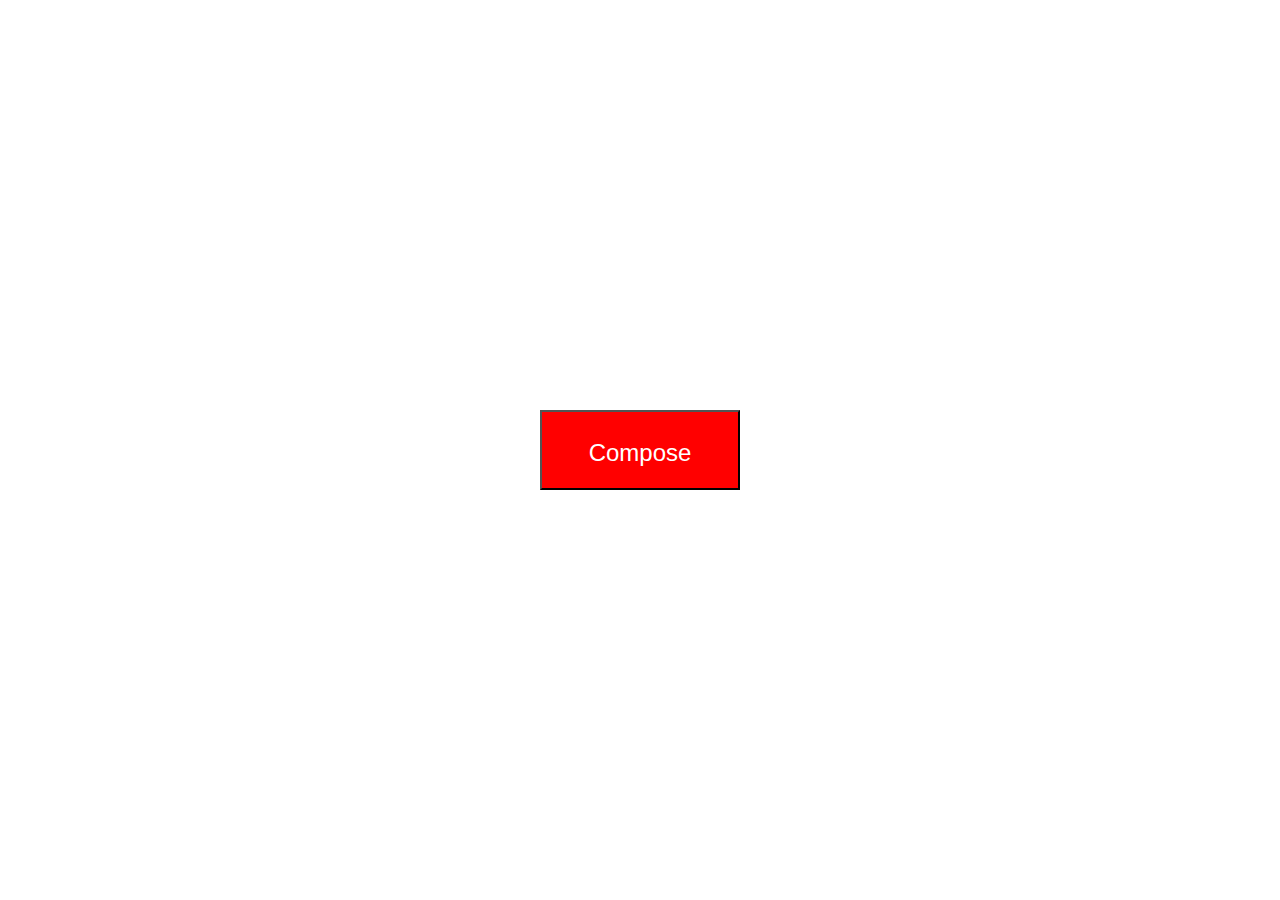
<file: excercise_06/index.html>
<!DOCTYPE html>
<html lang="en">
<head>
    <meta charset="UTF-8">
    <meta http-equiv="X-UA-Compatible" content="IE=edge">
    <meta name="viewport" content="width=device-width, initial-scale=1.0">
    <title>Document</title>
    <link rel = "stylesheet" href = "style.css">
</head>
<body>
    <button class="button"> Compose</button>
     
      <script src = "main.js"></script>
</body>

</html>
</file>
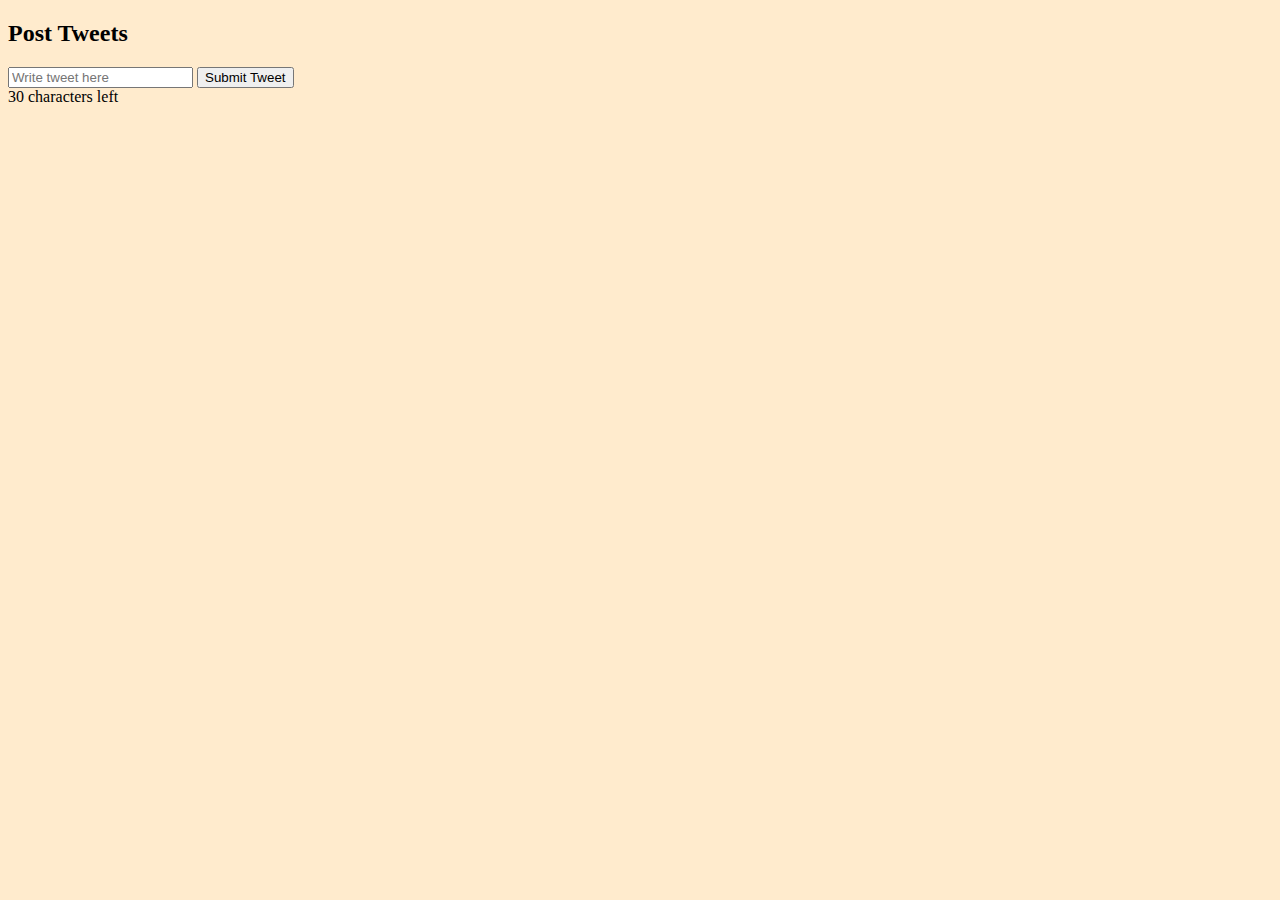
<file: excercise_07/index.html>
<!DOCTYPE html>
<html lang="en">
<head>
    <meta charset="UTF-8">
    <meta http-equiv="X-UA-Compatible" content="IE=edge">
    <meta name="viewport" content="width=device-width, initial-scale=1.0">
    <title>Twitter Clone</title>
    <link  rel = "stylesheet" href = "style.css">
</head>
<body>
    <!-- tittle -->
<h2> Post Tweets</h2>
<!-- input field to enter your tweets -->
<form>

<input type = "text" class="tweet" placeholder="Write tweet here">
<button> Submit Tweet</button>
</form>
<div><span class="tweet_count"></span> characters left</div>


<!-- container to display tweets -->
<ul>  </ul>





<script src="script.js" ></script>
</body>
</html>
</file>
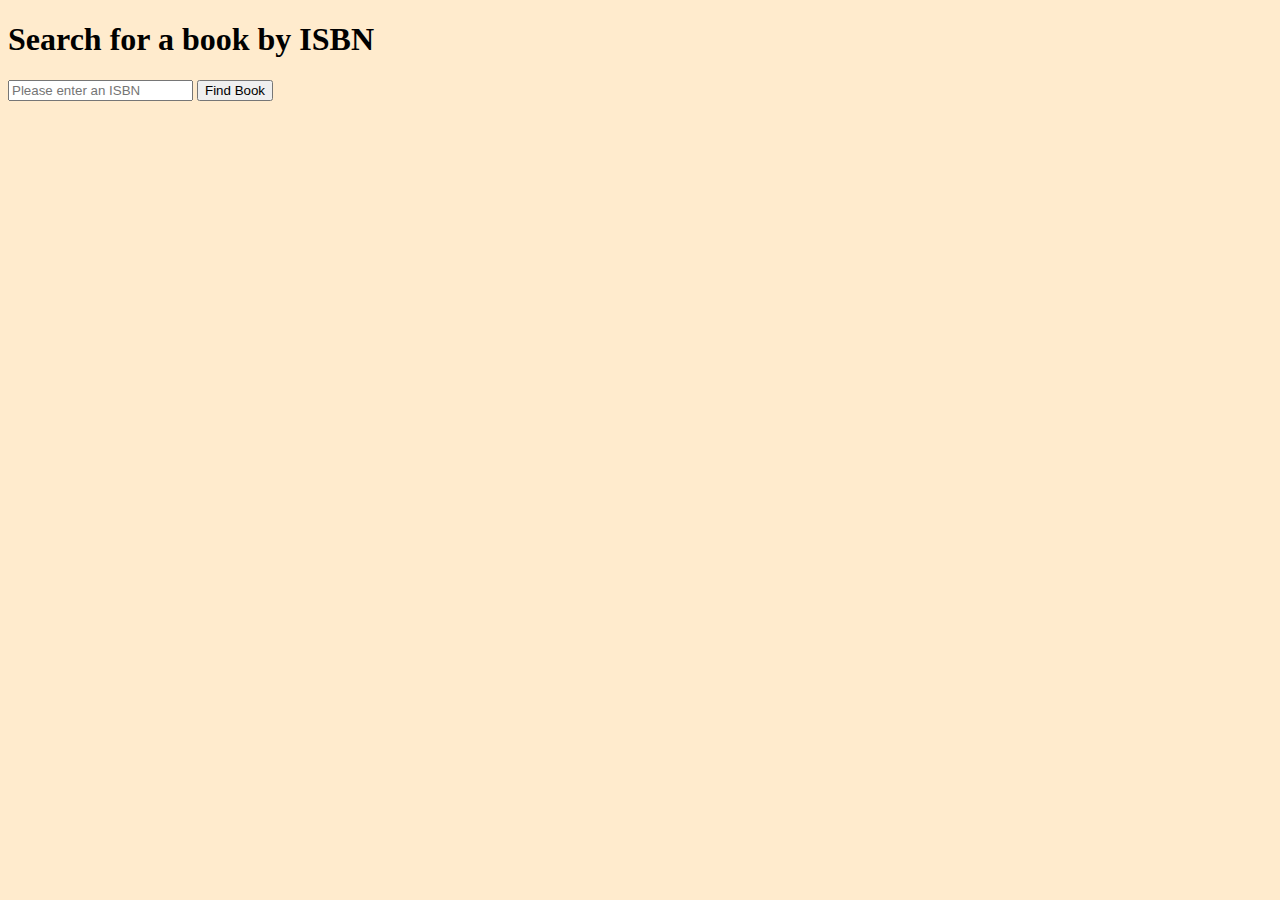
<file: excercise_08_weatherApp/index.html>
<!DOCTYPE html>
<html lang="en">
<head>
    <meta charset="UTF-8">
    <meta http-equiv="X-UA-Compatible" content="IE=edge">
    <meta name="viewport" content="width=device-width, initial-scale=1.0">
    <title>Document</title>
    <link  rel = "stylesheet" href = "style.css">
</head>
<body>
    
    <h1>Search for a book by ISBN</h1>

    <form>
        <input type="text" class="isbn" name="isbn" value="" placeholder="Please enter an ISBN">
        <button type="submit">Find Book</button>
    </form>


    <ul class="books"></ul>



<script src="config.js" ></script>
<script src="script.js" ></script>
</body>
</html>
</file>
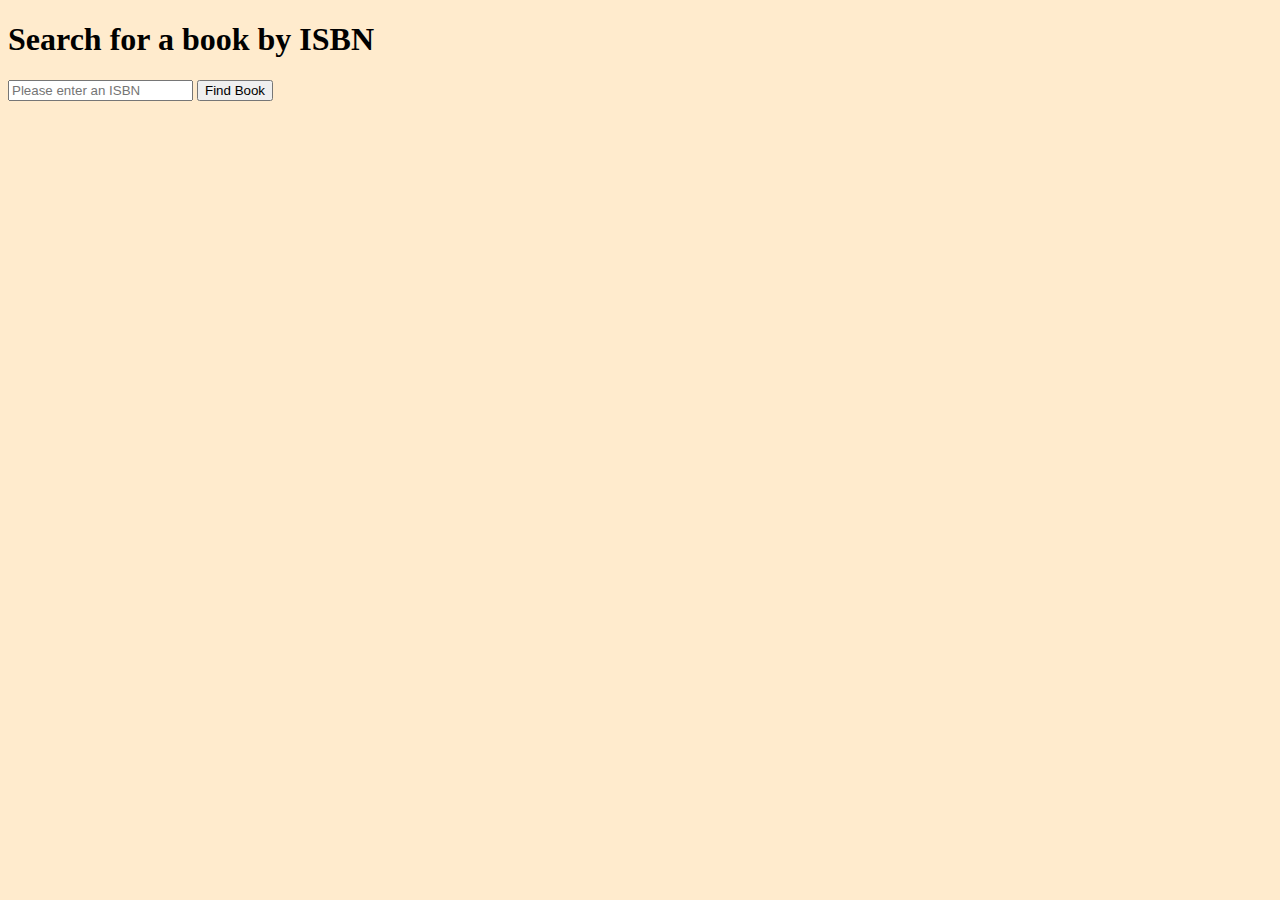
<file: excercise_book/index.html>
<!DOCTYPE html>
<html lang="en">
<head>
    <meta charset="UTF-8">
    <meta http-equiv="X-UA-Compatible" content="IE=edge">
    <meta name="viewport" content="width=device-width, initial-scale=1.0">
    <title>Document</title>
    <link  rel = "stylesheet" href = "style.css">
</head>
<body>
    
    <h1>Search for a book by ISBN</h1>

    <form>
        <input type="text" class="isbn" name="isbn" value="" placeholder="Please enter an ISBN">
        <button type="submit">Find Book</button>
    </form>


    <ul class="books"></ul>
<script src="script.js" ></script>



</body>
</html>
</file>
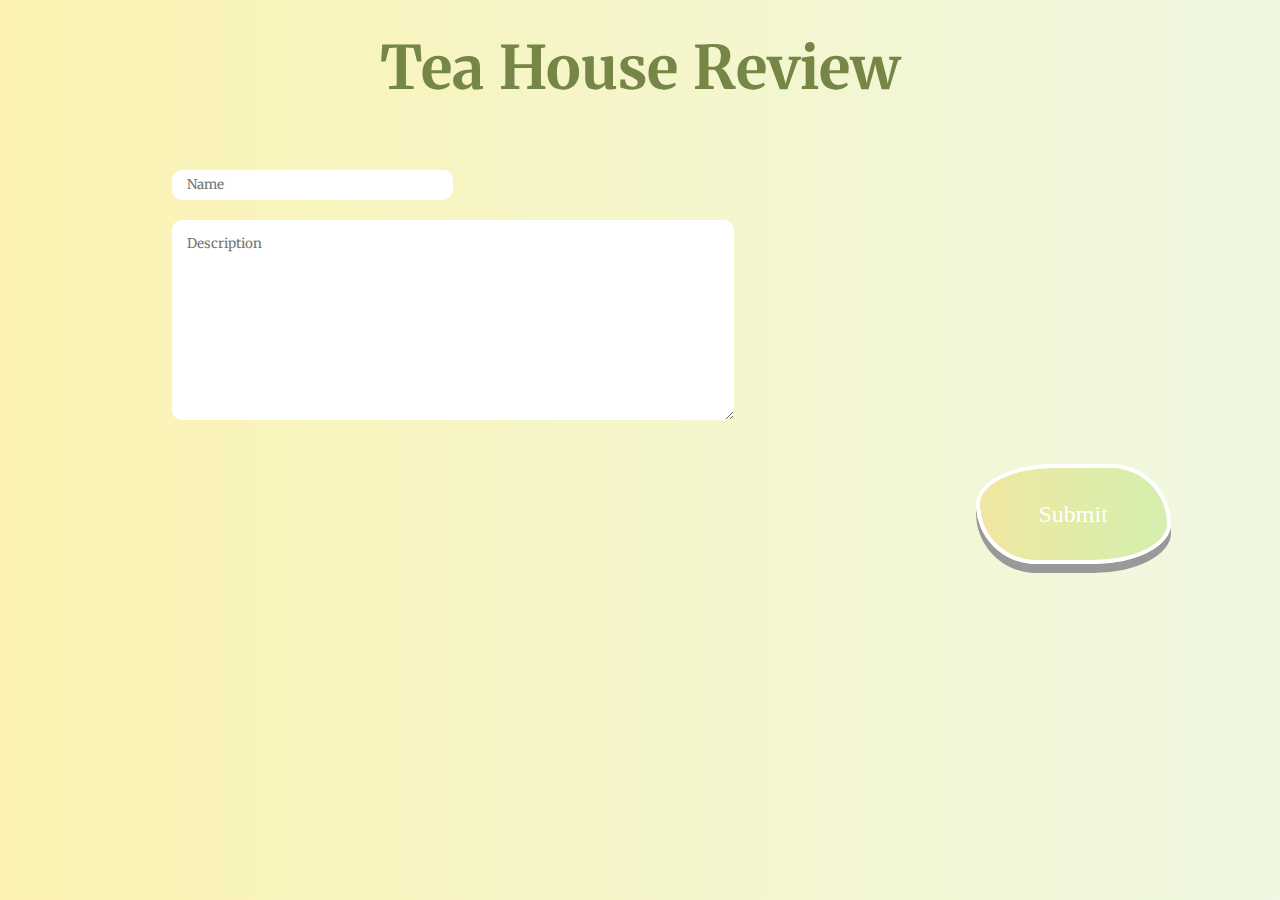
<file: Teashop/index.html>
<!DOCTYPE html>
<html lang="en">
<head>
    <meta charset="UTF-8">
    <meta http-equiv="X-UA-Compatible" content="IE=edge">
    <meta name="viewport" content="width=device-width, initial-scale=1.0">
    <title>Tea shop user review</title>
    <link rel = "stylesheet" href="style.css">
</head>
<body>
        

<h1 class = "title"> 
    <span class="title-word word1">Tea</span>
    <span class="title-word word2">House</span>
    <span class="title-word word3">Review</span>
</h1>
 
        <form action="">
          
          <main class="container">
            <!--     Left -->
            <section class="left">
              <input class="name" type="text" placeholder="Name" />
            </section>
            <!--     Right -->
            <section class="left">
              <textarea class="description" placeholder="Description" id="" cols="30" rows="10"></textarea>
            </section>      
          </main>
      
          <button class="submit">Submit</button>
        </form>

  







<script src = "main.js"></script>
</body>
</html>
</file>
<file: excercise_06/style.css>
body {
    font-family: 'Roboto', sans-serif;  
    box-sizing: border-box;
  }
  
  body {
    min-height: 100vh;
    margin: 0 auto;
    display: flex;
    justify-content: center;
    align-items: center;
  }
  
  .button {
    font-size: 24px;
    color: white;
    background-color: red;
    width: 200px;
    height: 80px;
    text-align: center;
    line-height: 80px;
    
  /*   transition-property: background-color;
    transition-duration: 800ms;
    transition-timing-function: ease-in-out;
    transition-delay: 300ms; */
    
    /*short-hand property: */
    transition: background-color 800ms ease-in-out 300ms;
  }
</file>
<file: excercise_07/style.css>
body {

background-color: blanchedalmond;

}
</file>
<file: excercise_08_weatherApp/style.css>
body {

background-color: blanchedalmond;

}
</file>
<file: excercise_book/style.css>
body {

background-color: blanchedalmond;

}
</file>
<file: Teashop/style.css>
@import url('https://fonts.googleapis.com/css?family=Merriweather|Open+Sans&display=swap');

* {
  margin: 0;
  padding: 0;
  box-sizing: border-box;
  font-family: 'Merriweather', serif;
}

body {
  padding: 30px;
  /* background-color: #ffa967; */
  background: linear-gradient(to left,  #eff8e2 , #fcf3b2);
}


.title-word {
    animation: color-animation 2s linear infinite;
  }
  
  .word1 {
    --color-1: #DF8453;
    --color-2: #679bb1;
    --color-3: #efc3c2;
  }
  
  .word2 {
    --color-1: #f0ba45;
    --color-2: #ACCFCB;
    --color-3: #85afb3;
  }
  .word3 {
    --color-1: #b9e394;
    --color-2: #f8a9a9;
    --color-3: #dfcae1;
  }

  @keyframes color-animation {
    0%    {color: var(--color-1)}
    32%   {color: var(--color-1)}
    33%   {color: var(--color-2)}
    65%   {color: var(--color-2)}
    66%   {color: var(--color-3)}
    99%   {color: var(--color-3)}
    100%  {color: var(--color-1)}
  }
  .title {
    font-family:  "Great Vibes", cursive;
    color: #758647;
    font-size: 60px;
    padding-bottom: 10px;
    
    text-align: center;
   
}
form {
  

  width: 80%;
  margin: auto;
  background:none;
  padding: 20px 0;
  color: rgb(158, 158, 158);
  align-items: right;
}

.container {

  margin: 20px;
  display: flex;
  flex-wrap: wrap;
  place-items: center;
 
}

.left, .right {
  flex-basis: 200%;
  
}



input[type="text"],
input[type="product name"],
input[type="email"] {
   
  display: flex;
  flex-direction: colume;
  
  
  width: 30%;
  border: none;
  line-height: 30px;
  margin:15px 0;
  border-radius: 10px;
  padding-left: 15px;
}

textarea {
  padding: 15px;
  width: 60%;
  border: none;
  border-radius: 10px;
  margin-top: 5px;
}

button {
  color: #FFF;
  background:linear-gradient(to left,  #d4efae , #f0e7a1);
  border: 4px solid white;
  float:right;
  margin: 20px 250px 200px 200px;
  border-radius: 100% 150px !important;
  height:100px;
  position: relative;
  overflow: hidden;
  width: 20%; 
  right: -30%;
  font-family:  "Great Vibes", cursive;
  font-size: 24px;
  text-align: center;
  cursor: pointer;
  outline: none;
  box-shadow: 0 9px #999;
}
.submit:hover {background-color:#4b5828}

.submit:active {
  background-color: #4b5828;
  box-shadow: 0 5px #666;
  transform: translateY(4px);
}





@media screen and (max-width: 600px) {
  .container { 
    flex-direction: column; 
  }
}
</file>
